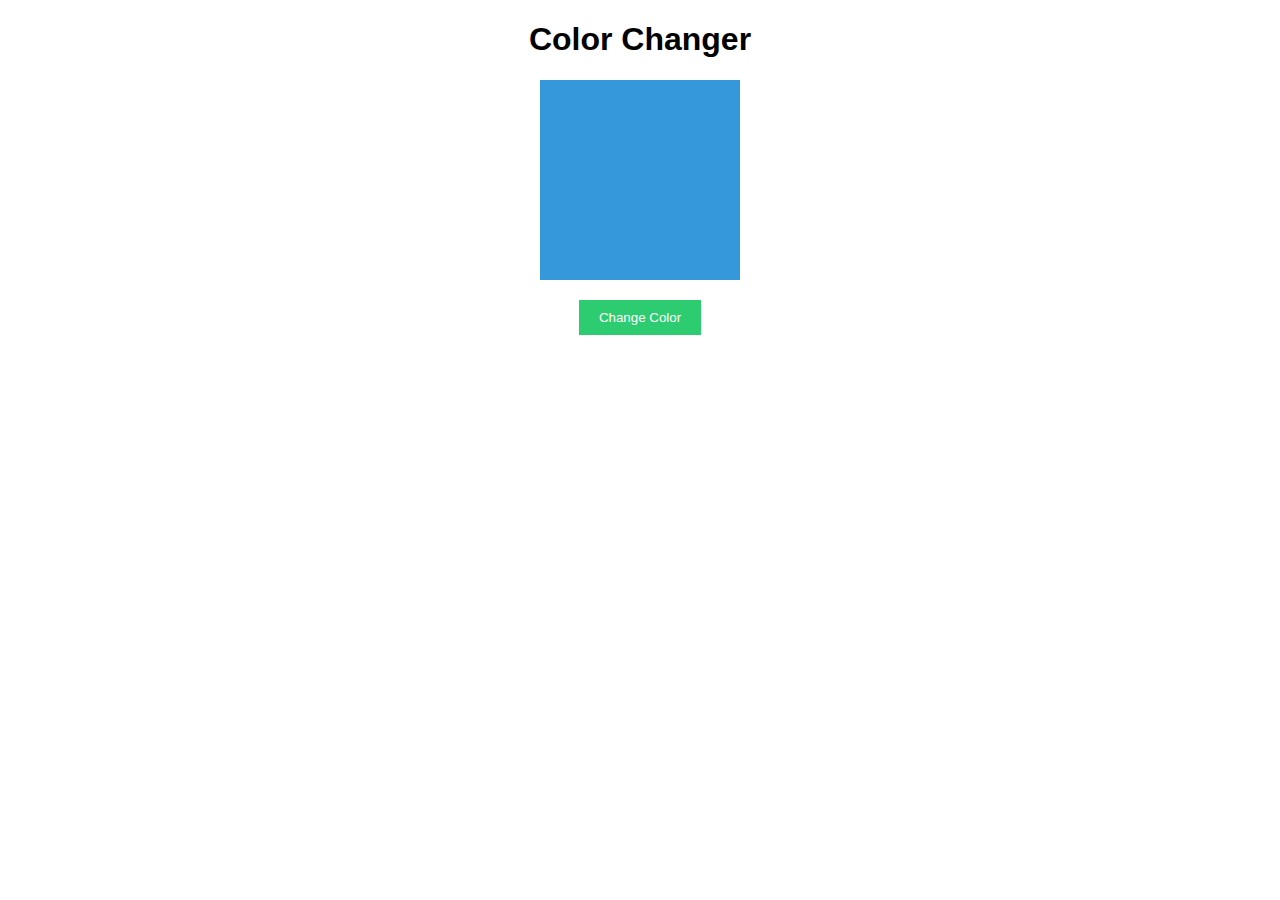
<file: index.html>
<!DOCTYPE html>
<html lang="en">
<head>
<meta charset="UTF-8">
<meta name="viewport" content="width=device-width, initial-scale=1.0">
<title>Color Changer</title>
<link rel="stylesheet" href="styles.css">
</head>
<body>
<div class="container">
    <h1>Color Changer</h1>
    <div id="color-box"></div>
    <button id="change-color-btn">Change Color</button>
</div>
<script src="script.js"></script>
</body>
</html>
</file>
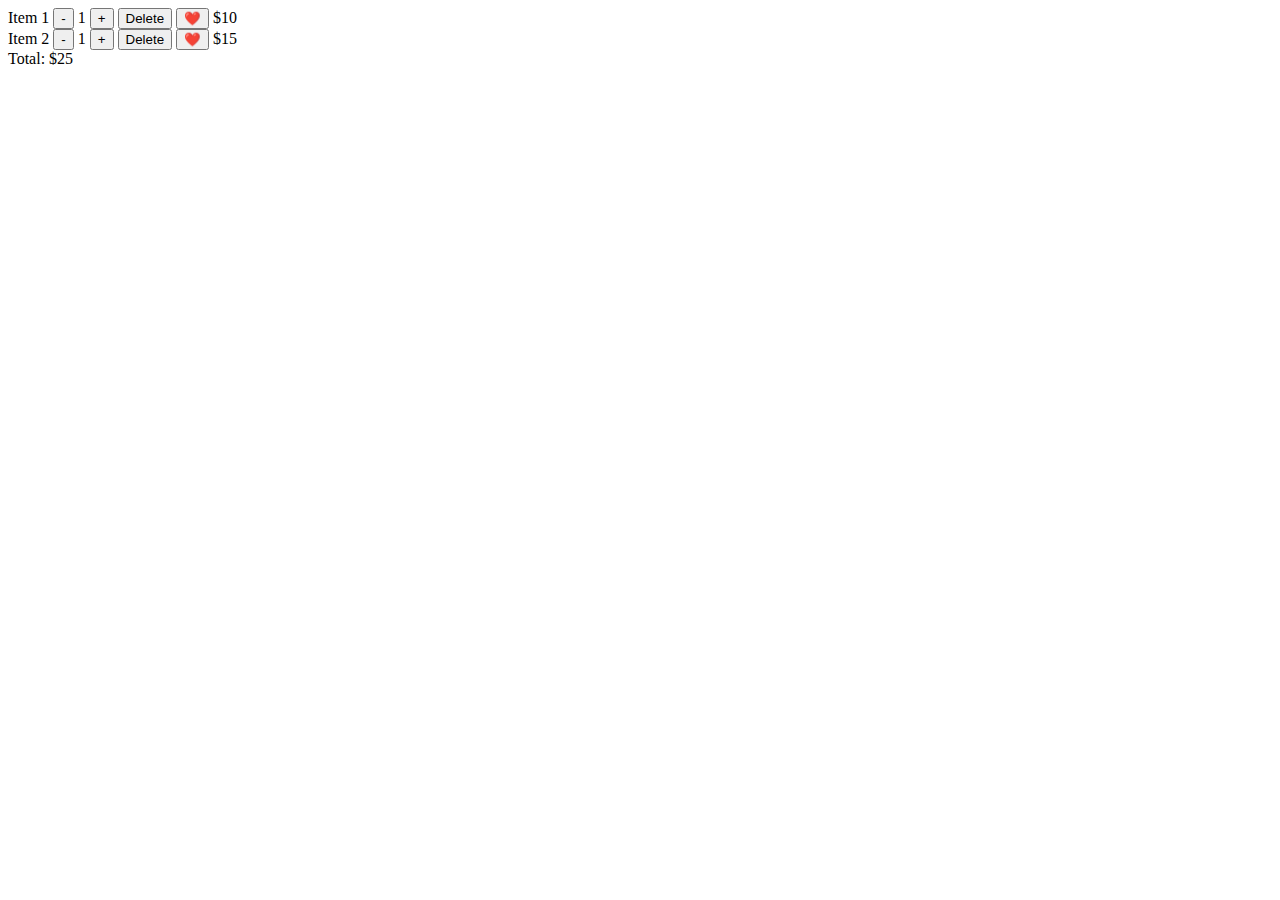
<file: cheackpointdom.html>
<!DOCTYPE html>
<html lang="en">
<head>
<meta charset="UTF-8">
<meta name="viewport" content="width=device-width, initial-scale=1.0">
<title>Shopping Cart</title>
</head>
<body>
<div id="cart">
    <div class="item">
        <span>Item 1</span>
        <button class="decrement">-</button>
        <span class="quantity">1</span>
        <button class="increment">+</button>
        <button class="delete">Delete</button>
        <button class="like">❤️</button>
        <span class="price">$10</span>
    </div>
    <div class="item">
        <span>Item 2</span>
        <button class="decrement">-</button>
        <span class="quantity">1</span>
        <button class="increment">+</button>
        <button class="delete">Delete</button>
        <button class="like">❤️</button>
        <span class="price">$15</span>
    </div>
    <div id="total">Total: $25</div>
</div>

<script>
const items = document.querySelectorAll('.item');
const total = document.getElementById('total');

items.forEach(item => {
    const decrementBtn = item.querySelector('.decrement');
    const incrementBtn = item.querySelector('.increment');
    const deleteBtn = item.querySelector('.delete');
    const likeBtn = item.querySelector('.like');
    const quantity = item.querySelector('.quantity');
    const price = parseInt(item.querySelector('.price').innerText.slice(1));

    decrementBtn.addEventListener('click', () => {
        let qty = parseInt(quantity.innerText);
        if (qty > 1) {
            quantity.innerText = --qty;
            updateTotal();
        }
    });

    incrementBtn.addEventListener('click', () => {
        let qty = parseInt(quantity.innerText);
        quantity.innerText = ++qty;
        updateTotal();
    });

    deleteBtn.addEventListener('click', () => {
        item.remove();
        updateTotal();
    });

    likeBtn.addEventListener('click', () => {
        likeBtn.classList.toggle('liked');
    });

    function updateTotal() {
        let totalPrice = Array.from(items).reduce((acc, item) => {
            const qty = parseInt(item.querySelector('.quantity').innerText);
            const price = parseInt(item.querySelector('.price').innerText.slice(1));
            return acc + (qty * price);
        }, 0);
        total.innerText = `Total: $${totalPrice}`;
    }
});
</script>
</body>
</html>
</file>
<file: styles.css>
body {
    font-family: Arial, sans-serif;
    text-align: center;
}

.container {
    margin-top: 20px;
}

#color-box {
    width: 200px;
    height: 200px;
    background-color: #3498db;
    margin: 20px auto;
}

#change-color-btn {
    padding: 10px 20px;
    background-color: #2ecc71;
    color: white;
    border: none;
    cursor: pointer;
}
</file>
